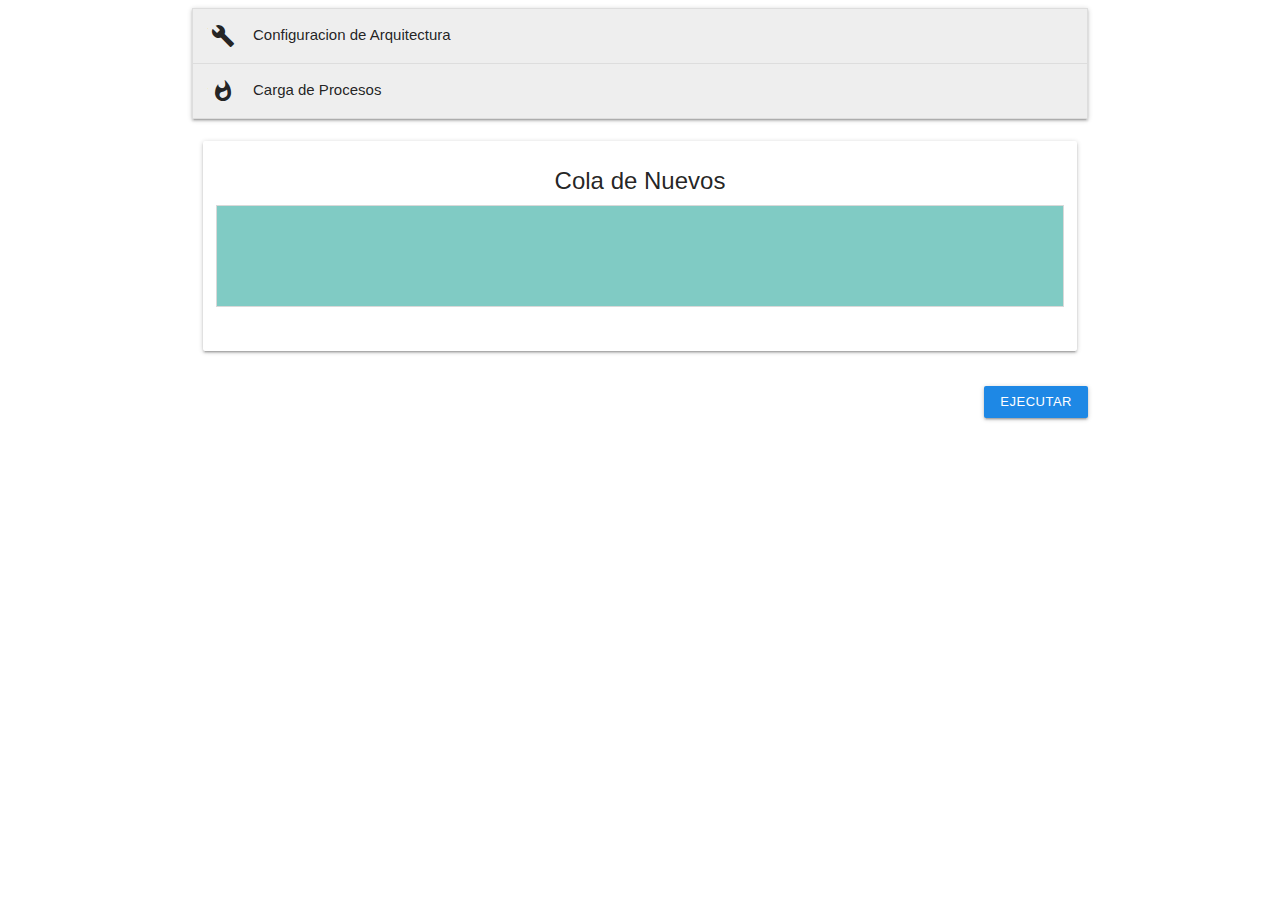
<file: TPI/index.html>
<!DOCTYPE html>
<html lang="es">
<head>
	<meta charset="UTF-8">
	<title>Simulador Gestión de Procesos</title>
	<meta name="viewport" content="width=device-width, user-scalable=no, initial-scale=1.0, maximum-scale=1.0, minimum-scale=1.0">
	<link href="https://fonts.googleapis.com/icon?family=Material+Icons" rel="stylesheet">
	<link rel="stylesheet" href="Estilos/materialize.min.css">
	<link rel="stylesheet" href="Estilos/estilos.css">
</head>
<body>
	<div class="container">
	<ul class="collapsible">
		<li>
			<div class="collapsible-header grey lighten-3">
				<i class="material-icons">build</i>Configuracion de Arquitectura
			</div>
			<div class="collapsible-body">
				<div class="row">
					<div class="col m6 s12">
						<h5>Memoria</h5>
						<form action="#">
							<div class="row">
								<div class="col m3 s6">
									<p><label><input checked class="radio" id="radio1" name="part" onclick="mostrarInputMem()" type="radio"> <span>Partición Fija</span></label></p>
								</div>
								<div class="col m3 s6">
									<p><label><input class="radio" id="radio2" name="part" onclick="ocultarInputMem()" type="radio"> <span>Partición Variable</span></label></p>
								</div>
							</div>
							<div class="row">
								<div class="input-field col m9 s9">
									<input class="validate" id="tamanio_mem" onblur="cargarUltimoTam()" type="number"> <label for="tamanio_mem" id="ltamanioMem">Tamaño de Memoria en Bytes</label>
								</div>
							</div>
							<div class="row" id="particiones">
								<div class="input-field col m9 s12">
									<input class="validate" id="cant_part" onblur="agregarParticiones()" placeholder="Ejemplo: 35-85-98" type="text"> <label for="first_name">Particiones</label>
								</div>
							</div>
							<div class="row">
								<div class="col m9 s12">
									<label>Algoritmo de Ajuste</label> <select class="browser-default" id="algoritmosMem">
										<option value="2">
											Best-Fit
										</option>
										<option id="firstFit" value="1">
											First-Fit
										</option>
										<option id="worstFit" style="display: none;" value="3">
											Worst-Fit
										</option>
									</select>
								</div>
							</div>
						</form>
					</div>
					<div class="col m6 s12">
						<h5>Procesador</h5>
						<form action="#">
							<div class="row">
								<div class="col m9 s12">
									<label>Algoritmo de Planificaión</label> <select class="browser-default" id="alg_planific" onchange="mostrarInputCuantum();">
										<option value="1">
											FCFS
										</option>
										<option value="2">
											Prioridad
										</option>
										<option value="3">
											Round Robin
										</option>
										<option value="4">
											Colas Multinivel
										</option>
									</select>
								</div>
							</div>
							<div class="row" id="cuantum" style="display: none;">
								<div class="input-field col m6 s9">
									<input class="validate" id="cuant" onblur="validarCuant()" type="number"> <label for="cuant">Cuantum</label>
								</div>
							</div>
						</form>
					</div>
				</div>
			</div>
		</li>
		<li>
			<div class="collapsible-header grey lighten-3" onclick="validarConfMemoria()">
				<i class="material-icons">whatshot</i>Carga de Procesos
			</div>
			<div class="collapsible-body">
				<form action="#">
					<h5>Procesos</h5>
					<div class="row">
						<div class="input-field col m3 s12">
							<input class="validate" id="tamanio" type="number"> <label for="tamanio">Tamaño</label>
						</div>
						<div class="input-field col m3 s12">
							<input class="validate" id="tiempo_arr" type="number"> <label for="tiempo_arr">Tiempo de Arribo</label>
						</div>
						<div class="input-field col m3 s12">
							<input class="validate" id="rafagaCPU" type="number"> <label for="rafagaCPU">Rafaga CPU</label>
						</div>
						<div class="input-field col m3 s12">
							<input class="validate" id="rafagaES" type="number"> <label for="rafagaES">Rafaga E/S</label>
						</div>
						<div class="input-field col m3 s12">
							<input class="validate" id="rafagaCPU2" type="number"> <label for="rafagaCPU2">Rafaga CPU</label>
						</div>
						<div class="input-field col m3 s12" id="div_prioridad" style="display: none;">
							<input class="validate" id="prioridad" type="number"> <label for="prioridad">Prioridad</label>
						</div>
					</div>
					<div class="row">
						<div class="row" style="display: none;">
							<div class="col">
								<h6 class="info"></h6>
							</div>
							<div class="col">
								<h6 class="info"></h6>
							</div>
						</div><input hidden="hidden" id="archivo" type="file"> <a class="waves-effect waves-light btn-small right blue darken-1 separar disabled" id="cargarArchivo">Cargar Archivo</a> <!-- <a class="waves-effect waves-light btn-small right blue darken-1 separar" id="cargarArchivoqqq" onclick="BF_FCFS(true)">aaa</a> -->
						 <a class="waves-effect waves-light btn-small right blue darken-1 separar disabled" id="cargar" onclick="cargarProcesoMem()">Cargar Proceso</a>
					</div>
				</form>
			</div>
		</li>
	</ul>
	<div class="row mapaMemPrincipal" id="mapaMemPrincipal">
		<div class="col s12">
			<div class="card">
				<div class="card-content">
					<span class="card-title" style="text-align: center"><b>Cola de Nuevos</b></span>
					<div class="row mapa teal lighten-3" id="mapa">
						<!-- <div class="col s6 procmem blue">
                            <div class="text center-align">
                                <span class="">0x1</span>
                            </div>
                         -->
					</div>
					<div class="row tamanios" id="tamanios" style="display: none;">
						<div class="primero">
							<span class="left">0 B</span>
						</div>
						<div class="ultimo">
							<span class="left" id="ultimo"></span>
						</div><!-- <div class="col s5"> <span class="right">700 KB</span></div>
                        <div class="col s4"> <span class="right">1100 KB</span></div>
                        <div class="col s2"> <span class="right">1300 KB</span></div> -->
					</div>
				</div>
			</div>
		</div>
	</div>
	<div class="row">
		<a class="waves-effect waves-light btn-small right blue darken-1 separar" id="ejecutar" onclick="adminAlgoritmosProcesos();">Ejecutar</a>
	</div>
	<div class="row">
		<div class="col s12" id="mostrarPlanif" style="display: none;">
			<div class="card">
				<div class="card-content">
					<span class="card-title" style="text-align: center"><b>Planificador de Procesos</b></span>
					<div>
						<table class="responsive-table" id="tabla">
							<thead>
								<tr>
									<th>Proceso</th>
									<th>TA</th>
									<th>Tamaño</th>
									<th>Ráfaga CPU</th>
									<th>Ráfaga E/S</th>
									<th>Ráfaga CPU</th>
									<th>Prioridad</th>
								</tr>
							</thead>
							<tbody>
								<!-- <tr>
                                    <td>0x1</td>
                                    <td>Prueba</td>
                                    <td>Prueba</td>
                                    <td>Prueba</td>
                                    <td>Prueba</td>
                                    <td>Prueba</td>
                                    <td>Prueba</td>
                                  </tr>
                                  <tr>
                                    <td>0x2</td>
                                    <td>Prueba</td>
                                    <td>Prueba</td>
                                    <td>Prueba</td>
                                    <td>Prueba</td>
                                    <td>Prueba</td>
                                    <td>Prueba</td>
                                  </tr>
                                  <tr>
                                    <td>0x3</td>
                                    <td>Prueba</td>
                                    <td>Prueba</td>
                                    <td>Prueba</td>
                                    <td>Prueba</td>
                                    <td>Prueba</td>
                                    <td>Prueba</td>
                                  </tr> -->
							</tbody>
						</table>
					</div>
				</div>
			</div><!--=====-->
		</div>
	</div>
	<div class="col s12 mostrar" style="display: none;">
		<div class="card blue darken-3">
			<div class="overflow-auto">
				<div class="card-content white-text" id="historial">
					<span class="card-title" style="text-align: center; margin-bottom: 30px;"><b>Historial de Procesos</b></span> <!-- <p>En tiempo X entra el proceso 0x1</p>
                                <p>En tiempo X se atiende el proceso 0x1</p>
                                <p>En tiempo X sale el proceso 0x1</p>
                                <p>En tiempo X entra el proceso 0x2</p>
                                <p>En tiempo X se atiende el proceso 0x2</p>
                                <p>En tiempo X sale el proceso 0x2</p> -->
				</div>
			</div>
		</div>
	</div>
	<div class="col mostrar" style="display: none;">
		<div class="center-align">
			<h5>Diagrama de Gantt</h5>
		</div>
		<div class="left-align">
			<h5>CPU</h5>
		</div>
		<div class="row ganttProc" id="ganttProc">
			<!-- <div class="col s3 center-align" style="background-color: #e53935">0x1</div>
            <div class="col s6 center-align" style="background-color: #1976d2">0x2</div>
            <div class="col s3 center-align" style="background-color: #00695c">0x3</div> -->
		</div>
		<div class="row" id="ganttTiempo"></div>



		<div class="left-align" style="position: relative; top: 35px; display: none;" id="colaMulti1">
			<div class="col mostrar" >
				<div class="row ganttProc" id="ganttProc2">
					<!-- <div class="col s3 center-align" style="background-color: #e53935">0x1</div>
			        <div class="col s6 center-align" style="background-color: #1976d2">0x2</div>
			        <div class="col s3 center-align" style="background-color: #00695c">0x3</div> -->
				</div>
				<div class="row" id="ganttTiempo2"></div>
			</div>
		</div>

		<div class="left-align" style="position: relative; top: 35px; display: none;" id="colaMulti2">
			<div class="col mostrar" >
				<div class="row ganttProc" id="ganttProc3">
					<!-- <div class="col s3 center-align" style="background-color: #e53935">0x1</div>
			        <div class="col s6 center-align" style="background-color: #1976d2">0x2</div>
			        <div class="col s3 center-align" style="background-color: #00695c">0x3</div> -->
				</div>
				<div class="row" id="ganttTiempo3"></div>
			</div>
		</div>

		<h5 style="position: relative; top: 35px;">E/S</h5>
		<div class="row ganttProc" id="ganttProcES" style="position: relative; top: 35px;">
			<!-- <div class="col s3 center-align" style="background-color: #e53935">0x1</div>
            <div class="col s6 center-align" style="background-color: #1976d2">0x2</div>
            <div class="col s3 center-align" style="background-color: #00695c">0x3</div> -->
		</div>

		<div class="row" id="ganttTiempoES" style="position: relative; top: 35px;"></div>
		
	</div>

	<div class="col s12 mostrar" style="display: none; position: relative; top: 45px;">
		<div class="card blue darken-3">
			<div class="overflow-auto">
				<div class="card-content white-text" id="historialMemoria">
					<span class="card-title" style="text-align: center; margin-bottom: 30px;"><b>Historial de Memoria</b></span> 
						<!-- <p>En tiempo X se encuentra el proceso P0 P1 .... Utilizado 34%</p>
                        <p>En tiempo X se encuentra el proceso P0 P1 P2 .... Utilizado 68%</p>
												<p>En tiempo X se encuentra el proceso P0 P3 .... Utilizado 56%</p> -->

															
                        
				</div>
			</div>
		</div>
	</div>

</div>


	<script src="js/jquery.js">
	</script> 
	<script src="js/materialize.min.js">
	</script> 
	<script src="js/simulador.js">
	</script>
</body>
</html>
</file>
<file: TPI/Estilos/estilos.css>
/*Cambia el color de los radio buttons*/
[type="radio"]:checked+span:after, [type="radio"].with-gap:checked+span:after {
  background-color:#1976d2;
}
[type="radio"]:checked+span:after, [type="radio"].with-gap:checked+span:before, 
[type="radio"].with-gap:checked+span:after {
  border: 2px solid #1976d2;
}

.separar{
	margin-left: 20px;
}

/*.cargarArchivo{
	position: relative;
	height: 35px;
	width: 150px !important;
	margin: 0 !important;
	background-color: #1e88e5;
	border-radius: 2px;
	left: 0 !important;
}

.archivo{
	position: absolute;
	top: 0;
	left: 0;
	right: 0;
	bottom: 0;
	width: 100%;
	height: 100%;
	opacity: 0;
}*/

.mapa{
	height: 100px;
	border:1px solid #d9d9d9;
}

.mapa .procmem{
	height: 100px;
	margin: 0px !important;
}

.mapaMemPrincipal{
	overflow: auto;
	overflow-x:hidden;
}

.mapa{
	height: 102px;
	overflow: auto;
	overflow-x: hidden !important;
}

.tamanios{
	width: 96%;
	left: 220px !important;
}
.primero{
	position: absolute;
	left: 2%;
}
.ultimo, .ultimo2{
	position: absolute;
	right:2%;
}

/*.errorMemoria{
	border-bottom: 1px solid #b71c1c !important;
    box-shadow: 0 1px 0 0 #b71c1c !important;
}
.errorMemoria label{
	color: #b71c1c !important;
}*/

.tamanioProc{
	position: relative;
	top: 35px !important;
}

.ganttProc{
	height: 50px !important;
	margin: 0px !important;
}

.quitar{
	padding: 0px !important;
}
</file>
